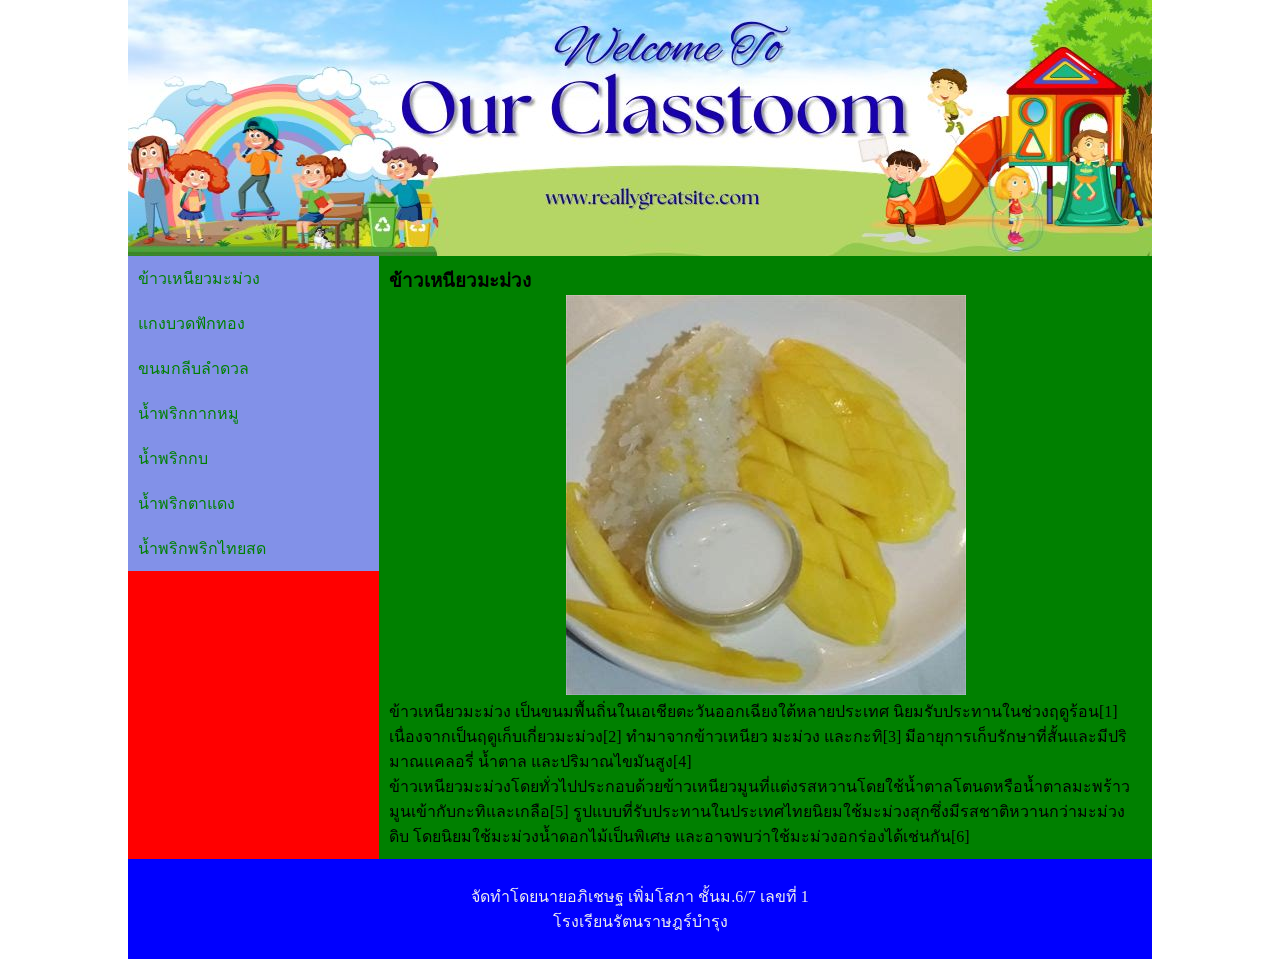
<file: index.html>
<!DOCTYPE html>
<html lang="th">
<head>
<title>work08 html layout</title>
<meta charset="utf-8">
<style>
*{
	box-sizing:border-box;
	padding:0;
	margin:0;
}

.container{
	width:1024px;
	margin:0 auto;
}

header{
	background-image:url(images/header.jpg);
	height:256px;
}
nav{
	background-color:red;
	flex:1;
}
article{
	background-color:green;
	padding:10px;
	flex:3;
}
footer{
	background-color:blue;
	padding:25px;
	text-align:center;
	color:#eee;
}
section{
	display:flex;
}
a:link{
	color:green;
	text-decoration:none;
	background-color:#8291E8;
	display:block;
	width:100%;
	padding:10px;
}
a:visited{
	color:pink;
}

a:hover{
	color:purple;
	background-color:#2FD61C;

}
a:active{
	color:blue;
}


</style>


</head>
<body>
<div class="container">
<header></header>
<section>
<nav>
<ul style="list-style-type:none">
<li><a href="index.html">ข้าวเหนียวมะม่วง</a></li>
<li><a href="page2.html">แกงบวดฟักทอง</a></li>
<li><a href="page3.html">ขนมกลีบลำดวล</a></li>
<li><a href="page4.html">น้ำพริกกากหมู</a></li>
<li><a href="page5.html">น้ำพริกกบ</a></li>
<li><a href="page6.html">น้ำพริกตาแดง</a></li>	
<li><a href="page7.html">น้ำพริกพริกไทยสด</a></li>
</ul>
</nav>
<article>
<h1>ข้าวเหนียวมะม่วง</h1>
<CENTER><img src=images/p1.jpg ></CENTER>
<p>ข้าวเหนียวมะม่วง เป็นขนมพื้นถิ่นในเอเชียตะวันออกเฉียงใต้หลายประเทศ นิยมรับประทานในช่วงฤดูร้อน[1] เนื่องจากเป็นฤดูเก็บเกี่ยวมะม่วง[2] ทำมาจากข้าวเหนียว มะม่วง และกะทิ[3] มีอายุการเก็บรักษาที่สั้นและมีปริมาณแคลอรี่ น้ำตาล และปริมาณไขมันสูง[4]</p>
<p>ข้าวเหนียวมะม่วงโดยทั่วไปประกอบด้วยข้าวเหนียวมูนที่แต่งรสหวานโดยใช้น้ำตาลโตนดหรือน้ำตาลมะพร้าว มูนเข้ากับกะทิและเกลือ[5] รูปแบบที่รับประทานในประเทศไทยนิยมใช้มะม่วงสุกซึ่งมีรสชาติหวานกว่ามะม่วงดิบ โดยนิยมใช้มะม่วงน้ำดอกไม้เป็นพิเศษ และอาจพบว่าใช้มะม่วงอกร่องได้เช่นกัน[6]</p>

</article>
</section>
<footer>
<p>จัดทำโดยนายอภิเชษฐ  เพิ่มโสภา ชั้นม.6/7 เลขที่ 1 <br>โรงเรียนรัตนราษฎร์บำรุง</p>
</footer>
</div>
</body>
</html>
</file>
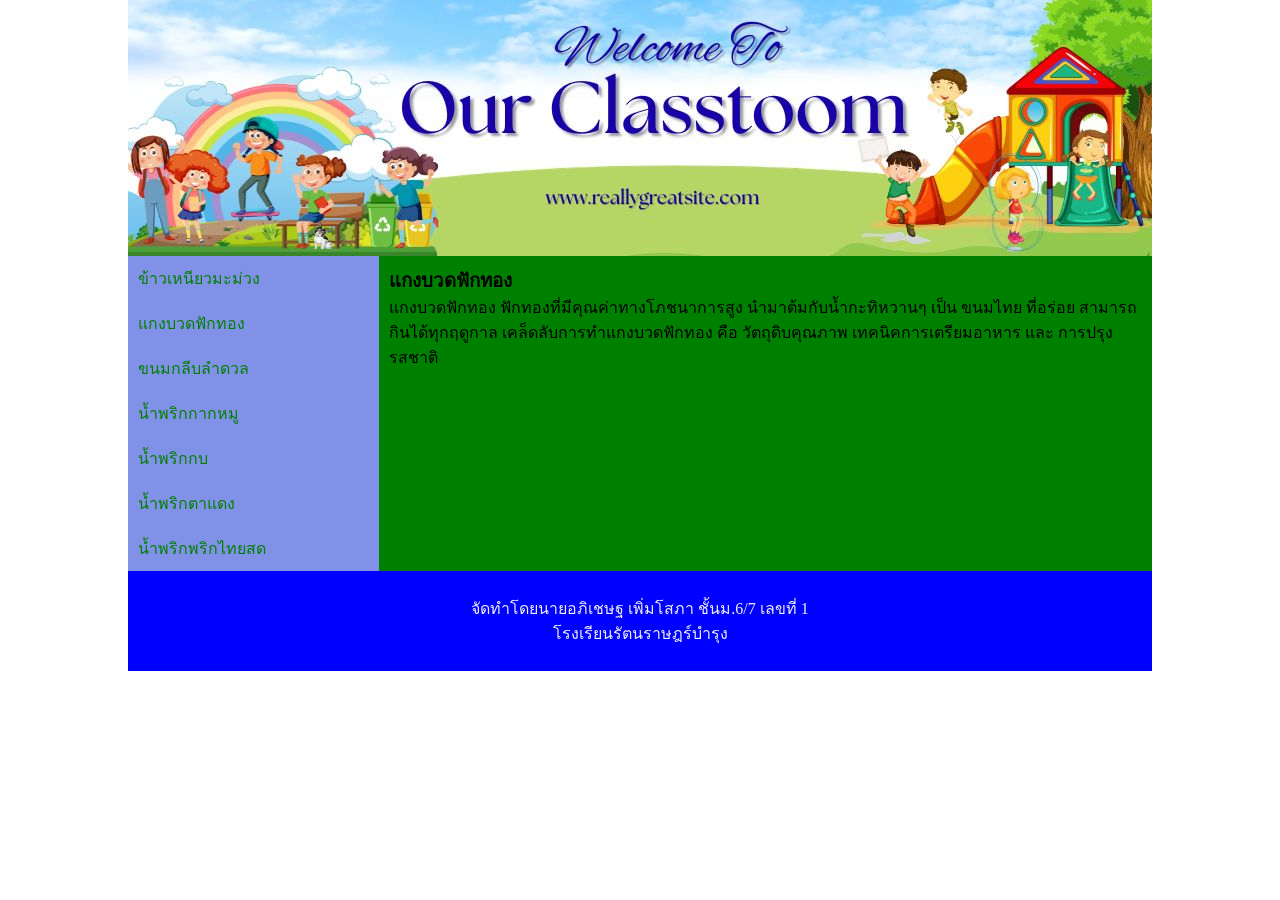
<file: page2.html>
<!DOCTYPE html>
<html lang="th">
<head>
<title>work08 html layout</title>
<meta charset="utf-8">
<style>
*{
	box-sizing:border-box;
	padding:0;
	margin:0;
}

.container{
	width:1024px;
	margin:0 auto;
}

header{
	background-image:url(images/header.jpg);
	height:256px;
}
nav{
	background-color:red;
	flex:1;
}
article{
	background-color:green;
	padding:10px;
	flex:3;
}
footer{
	background-color:blue;
	padding:25px;
	text-align:center;
	color:#eee;
}
section{
	display:flex;
}
a:link{
	color:green;
	text-decoration:none;
	background-color:#8291E8;
	display:block;
	width:100%;
	padding:10px;
}
a:visited{
	color:pink;
}

a:hover{
	color:purple;
	background-color:#2FD61C;

}
a:active{
	color:blue;
}


</style>


</head>
<body>
<div class="container">
<header></header>
<section>
<nav>
<ul style="list-style-type:none">
<li><a href="index.html">ข้าวเหนียวมะม่วง</a></li>
<li><a href="page2.html">แกงบวดฟักทอง</a></li>
<li><a href="page3.html">ขนมกลีบลำดวล</a></li>
<li><a href="page4.html">น้ำพริกกากหมู</a></li>
<li><a href="page5.html">น้ำพริกกบ</a></li>
<li><a href="page6.html">น้ำพริกตาแดง</a></li>	
<li><a href="page7.html">น้ำพริกพริกไทยสด</a></li>
</ul>
</nav>
<article>
<h1>แกงบวดฟักทอง</h1>
<p>แกงบวดฟักทอง ฟักทองที่มีคุณค่าทางโภชนาการสูง นำมาต้มกับน้ำกะทิหวานๆ เป็น ขนมไทย ที่อร่อย สามารถกินได้ทุกฤดูกาล เคล็ดลับการทำแกงบวดฟักทอง คือ วัตถุดิบคุณภาพ เทคนิคการเตรียมอาหาร และ การปรุงรสชาติ</p>
</article>
</section>
<footer>
<p>จัดทำโดยนายอภิเชษฐ  เพิ่มโสภา ชั้นม.6/7 เลขที่ 1 <br>โรงเรียนรัตนราษฎร์บำรุง</p>
</footer>
</div>
</body>
</html>
</file>
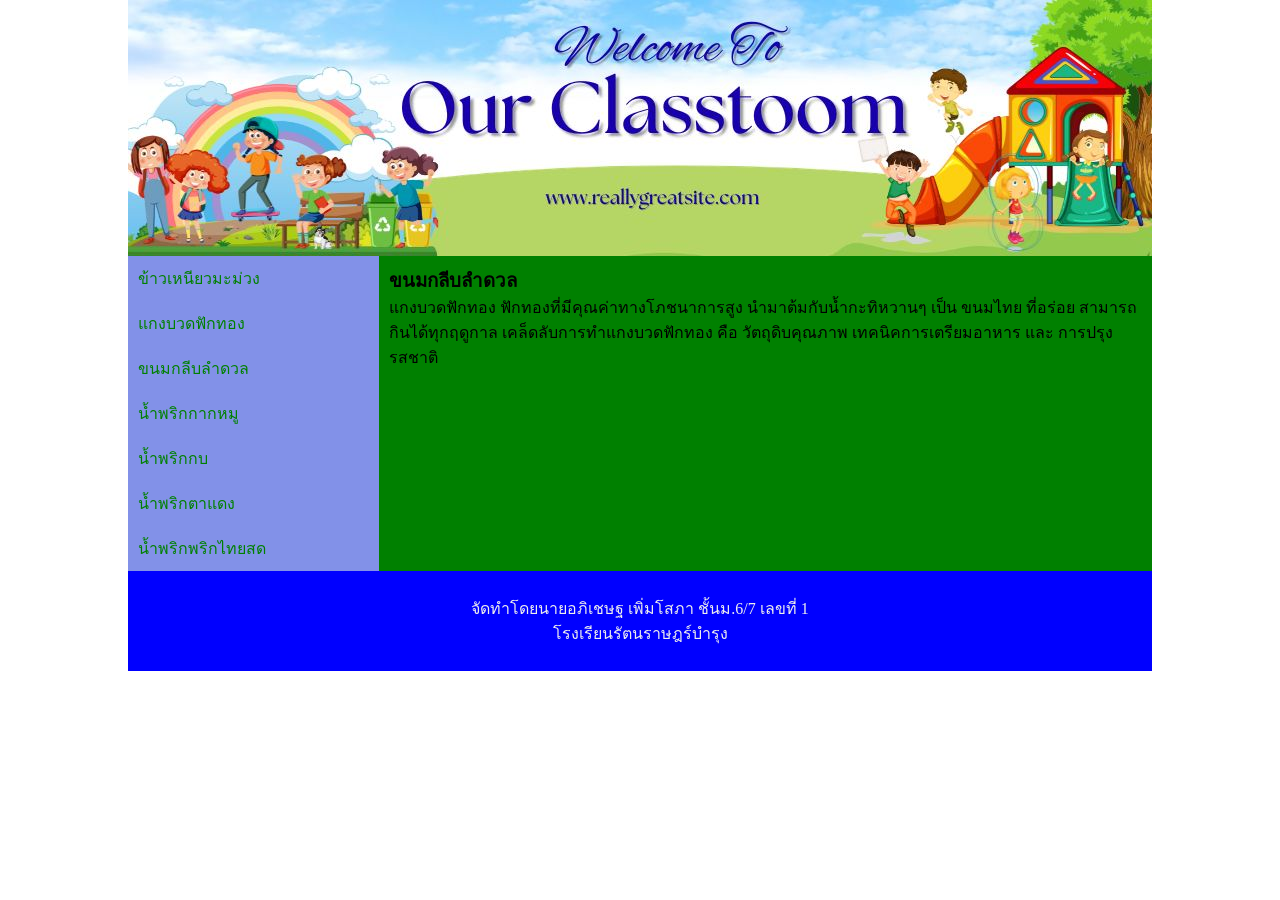
<file: page3.html>
<!DOCTYPE html>
<html lang="th">
<head>
<title>work08 html layout</title>
<meta charset="utf-8">
<style>
*{
	box-sizing:border-box;
	padding:0;
	margin:0;
}

.container{
	width:1024px;
	margin:0 auto;
}

header{
	background-image:url(images/header.jpg);
	height:256px;
}
nav{
	background-color:red;
	flex:1;
}
article{
	background-color:green;
	padding:10px;
	flex:3;
}
footer{
	background-color:blue;
	padding:25px;
	text-align:center;
	color:#eee;
}
section{
	display:flex;
}
a:link{
	color:green;
	text-decoration:none;
	background-color:#8291E8;
	display:block;
	width:100%;
	padding:10px;
}
a:visited{
	color:pink;
}

a:hover{
	color:purple;
	background-color:#2FD61C;

}
a:active{
	color:blue;
}


</style>


</head>
<body>
<div class="container">
<header></header>
<section>
<nav>
<ul style="list-style-type:none">
<li><a href="index.html">ข้าวเหนียวมะม่วง</a></li>
<li><a href="page2.html">แกงบวดฟักทอง</a></li>
<li><a href="page3.html">ขนมกลีบลำดวล</a></li>
<li><a href="page4.html">น้ำพริกกากหมู</a></li>
<li><a href="page5.html">น้ำพริกกบ</a></li>
<li><a href="page6.html">น้ำพริกตาแดง</a></li>	
<li><a href="page7.html">น้ำพริกพริกไทยสด</a></li>
</ul>
</nav>
<article>
<h1>ขนมกลีบลำดวล</h1>
<p>แกงบวดฟักทอง ฟักทองที่มีคุณค่าทางโภชนาการสูง นำมาต้มกับน้ำกะทิหวานๆ เป็น ขนมไทย ที่อร่อย สามารถกินได้ทุกฤดูกาล เคล็ดลับการทำแกงบวดฟักทอง คือ วัตถุดิบคุณภาพ เทคนิคการเตรียมอาหาร และ การปรุงรสชาติ</p>
</article>
</section>
<footer>
<p>จัดทำโดยนายอภิเชษฐ  เพิ่มโสภา ชั้นม.6/7 เลขที่ 1 <br>โรงเรียนรัตนราษฎร์บำรุง</p>
</footer>
</div>
</body>
</html>
</file>
